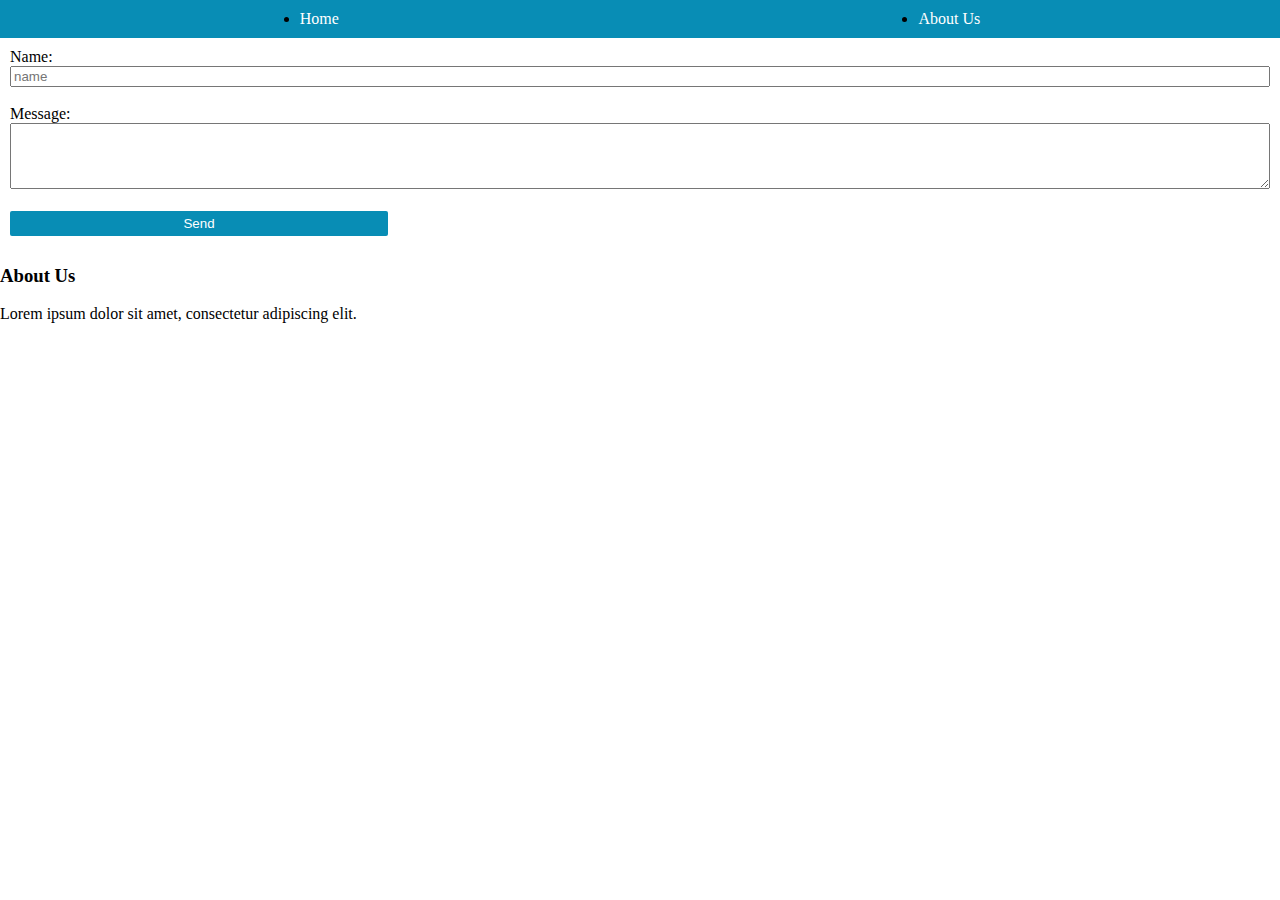
<file: contact.html>
<!DOCTYPE html>
<html lang="en">
  <head>
    <meta charset="UTF-8" />
    <meta name="viewport" content="width=device-width, initial-scale=1.0" />
    <title>Contact Us</title>
    <link rel="stylesheet" href="styles.css" />
  </head>
  <body>
    <header>
      <nav>
        <ul>
          <li><a href="index.html">Home</a></li>
          <li><a href="#about">About Us</a></li>
        </ul>
      </nav>
    </header>

    <main>
      <form action="#" method="POST">
        <label for="name">Name:</label>
        <input
          type="text"
          placeholder="name"
          name="name"
          required
        /><br /><br />

        <label for="message">Message:</label><br />
        <textarea
          id="message"
          name="message"
          rows="4"
          cols="50"
          required
        ></textarea
        ><br /><br />

        <button type="submit">Send</button>
      </form>
    </main>

    <footer>
      <div id="about">
        <h3>About Us</h3>
        <p>Lorem ipsum dolor sit amet, consectetur adipiscing elit.</p>
      </div>
    </footer>
  </body>
</html>
</file>
<file: styles.css>
nav ul {
    margin: 0;
    display: flex;
    justify-content: space-around;
    background-color: #088db5;
    padding: 10px;
    margin: 0;
  }
  
  html, body {
    padding: 0;
    margin: 0;
  }
  
  nav ul a {
    color: white;
    text-decoration: none;
  }
  
  nav ul a:hover {
    color: #a0c0c9;
    transition: all 0.3s;
  }
  form {
    padding: 10px;
  }
  
  form input, form textarea {
      width: 100%;
      box-sizing: border-box;
      margin bottom: 10px;
  }
  
  form button {
      width: 30%;
      padding: 5px;
      background: #088db5;
      border: none;
      border-radius: 2px;
      color: white;
      transation: all 0.2s;
  }
  
  form button:hover {
      background: #08b8ee; /* Change background color on hover */
    }
    
    form button:active {
      box-shadow: inset 3px 2px 15px -5px #252525; /* Add box shadow on click */
    }
</file>
